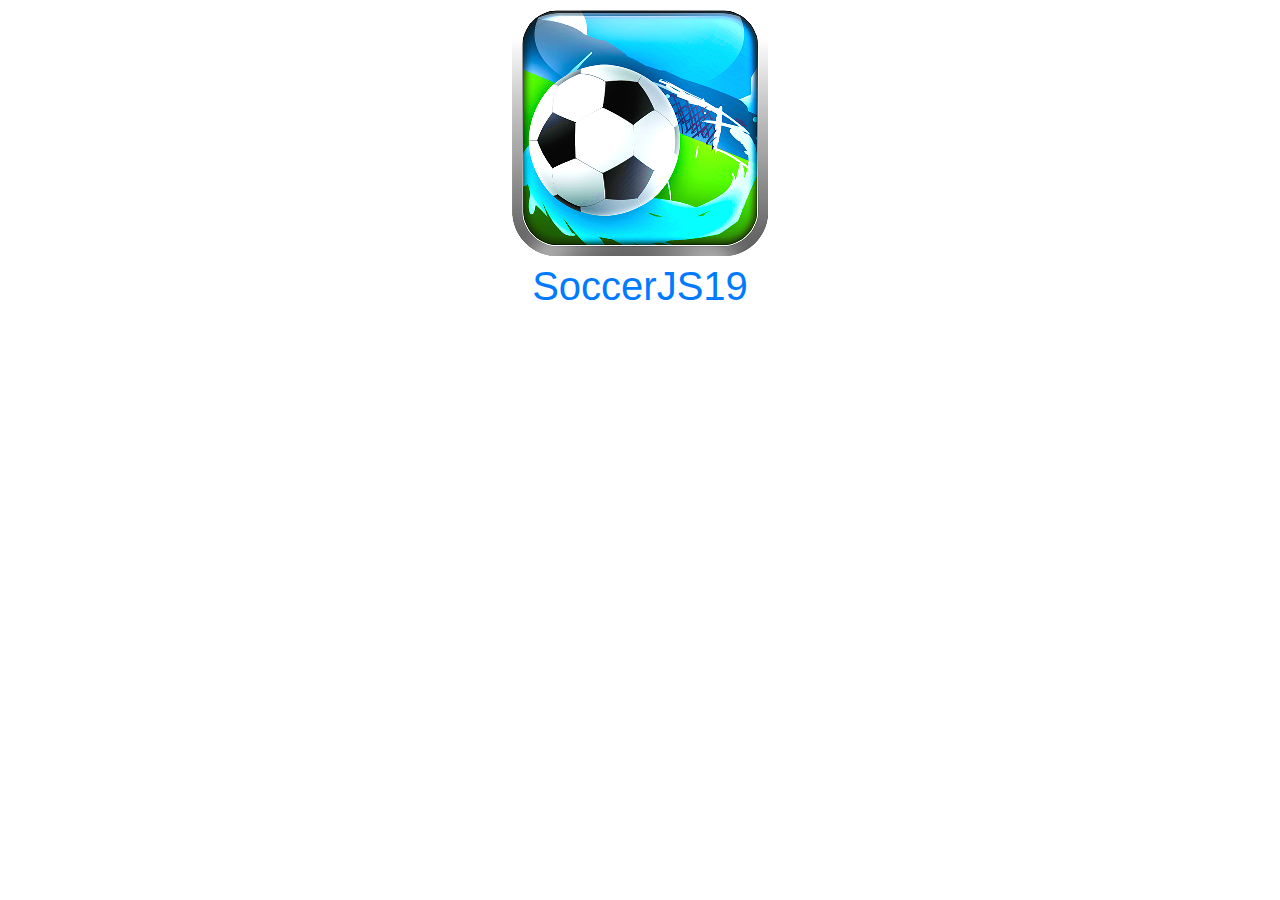
<file: index.html>
<!DOCTYPE html>
<html lang="en">
  <head>
    <meta charset="UTF-8" />
    <meta name="viewport" content="width=device-width, initial-scale=1.0" />
    <meta http-equiv="X-UA-Compatible" content="ie=edge" />
    <title>SoccerJS 2019</title>
    <link rel="stylesheet" href="appStyle.css" />
    <link
      rel="stylesheet"
      href="https://stackpath.bootstrapcdn.com/bootstrap/4.3.1/css/bootstrap.min.css"
      integrity="sha384-ggOyR0iXCbMQv3Xipma34MD+dH/1fQ784/j6cY/iJTQUOhcWr7x9JvoRxT2MZw1T"
      crossorigin="anonymous"
    />
    <link
      href="https://fonts.googleapis.com/css?family=McLaren|Rajdhani|Righteous&display=swap"
      rel="stylesheet"
    />
  </head>
  <body>
    <center>
      <div id="appDiv">
        <img src="images/appicon.png" /><br />
        <a href="menu.html" id="app" style="">SoccerJS19</a>
      </div>
    </center>
  </body>
  <script src="menu.js"></script>
</html>
</file>
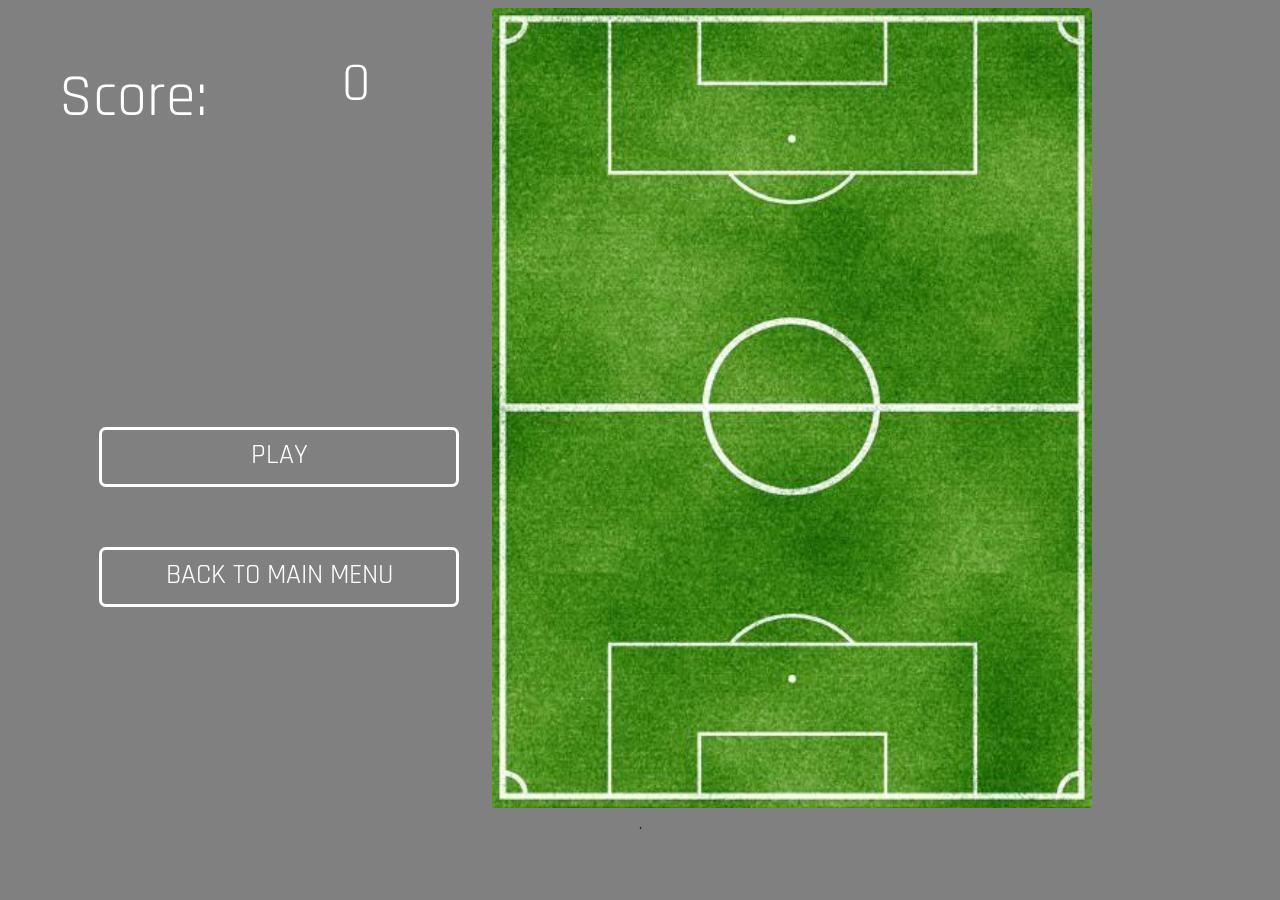
<file: game1.html>
<!DOCTYPE html>
<html lang="en">
  <head>
    <meta charset="UTF-8" />
    <meta name="viewport" content="width=device-width, initial-scale=1.0" />
    <meta http-equiv="X-UA-Compatible" content="ie=edge" />
    <title>SoccerJS 2019</title>
    <link rel="stylesheet" href="style.css" />
    <link
      href="https://fonts.googleapis.com/css?family=McLaren|Rajdhani|Righteous&display=swap"
      rel="stylesheet"
    />
    <!-- <link rel="stylesheet" href="./appStyle.css"> -->
  </head>
  <body>
    <audio src="./sounds/crowd.m4a" id="uefa" autoplay></audio>
    <div class="container">
      <div class="col1" id="score">
        Score: <span id="score1">0</span><br /><br><br><br>
        <figure id="fig"><div>
            <span id="sp">PLAY</span>
            <span id="sp" class="start">PLAY</span></div>
          </figure>
        <figure id="fig"><div>
          <span id="sp">Back to Main Menu</span>
          <span id="sp"><a href="menu.html">Back to Main Menu</a></span></div>
        </figure>
        
      </div>
      <div class="col2">
        <canvas id="example" width="400" height="400"></canvas><br />
      </div>
      <div class="col3"></div>
      .
    </div></div>
    <script src="game.js"></script>
    <script src="script.js"></script>
  </body>
</html>
</file>
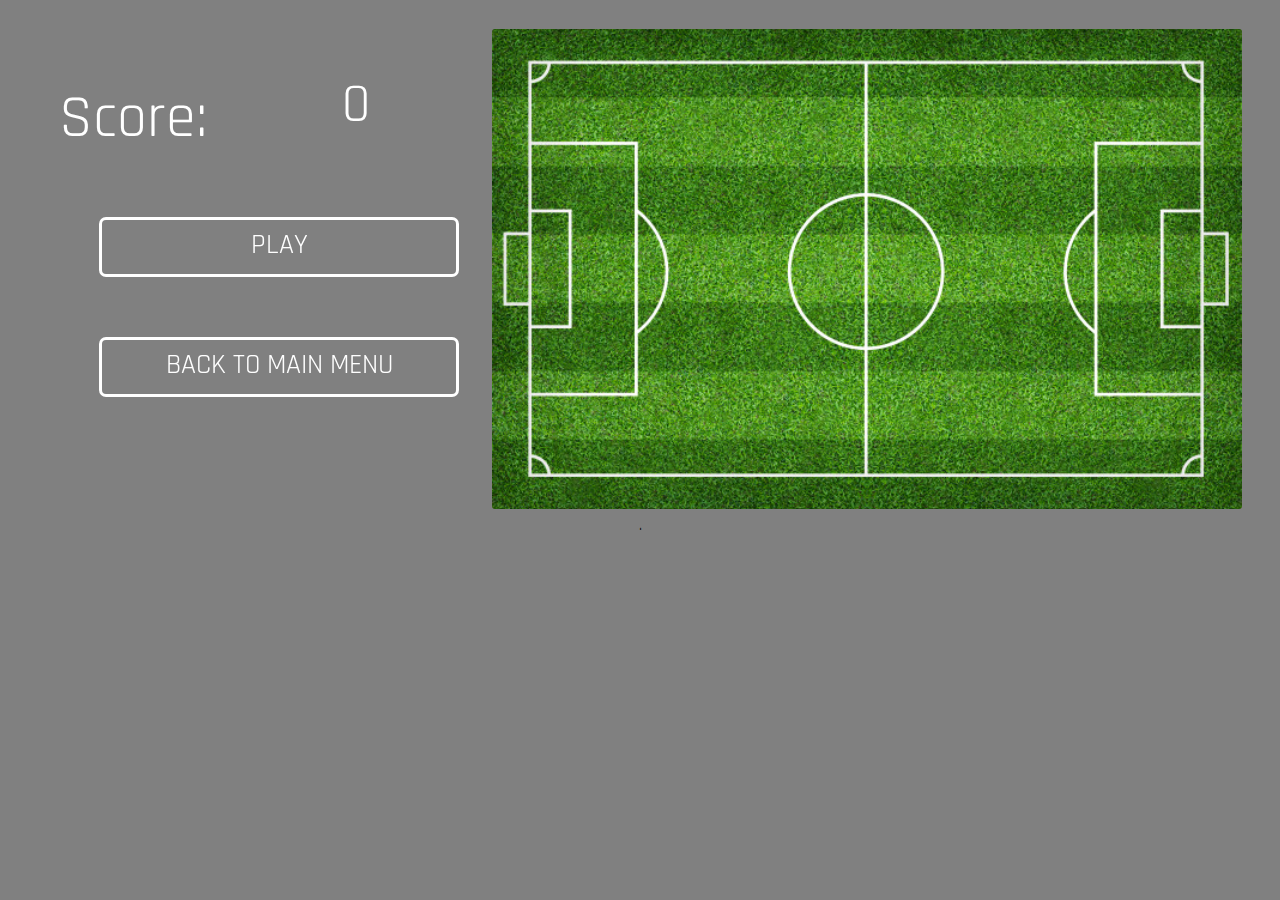
<file: game2.html>
<!DOCTYPE html>
<html lang="en">
  <head>
    <meta charset="UTF-8" />
    <meta name="viewport" content="width=device-width, initial-scale=1.0" />
    <meta http-equiv="X-UA-Compatible" content="ie=edge" />
    <title>SoccerJS 2019</title>
    <link rel="stylesheet" href="style.css" />
    <link
      href="https://fonts.googleapis.com/css?family=McLaren|Rajdhani|Righteous&display=swap"
      rel="stylesheet"
    />
  </head>
  <body>
    <audio src="./sounds/crowd.m4a" id="uefa" autoplay></audio>
    <br />

    <div class="container">
        <div class="col1" id="score">
          Score: <span id="score1">0</span><br />
          <figure id="fig"><div>
              <span id="sp">PLAY</span>
              <span id="sp" class="start">PLAY</span></div>
            </figure>
          <figure id="fig"><div>
            <span id="sp">Back to Main Menu</span>
            <span id="sp"><a href="menu.html">Back to Main Menu</a></span></div>
          </figure>
          
        </div>
        <div class="col2">
            <canvas
            id="example"
            width="400"
            height="400"
            style="background-image: url('./images/soccer2.jpg') !important; width: 750px !important; height: 480px !important;"
          ></canvas
          ><br />
        </div>
        <div class="col3"></div>
        .
      </div></div>
      
    <div id="score"><span id="score1"></span></div>
    <script src="game2.js"></script>
    <script src="script2.js"></script>
  </body>
</html>
</file>
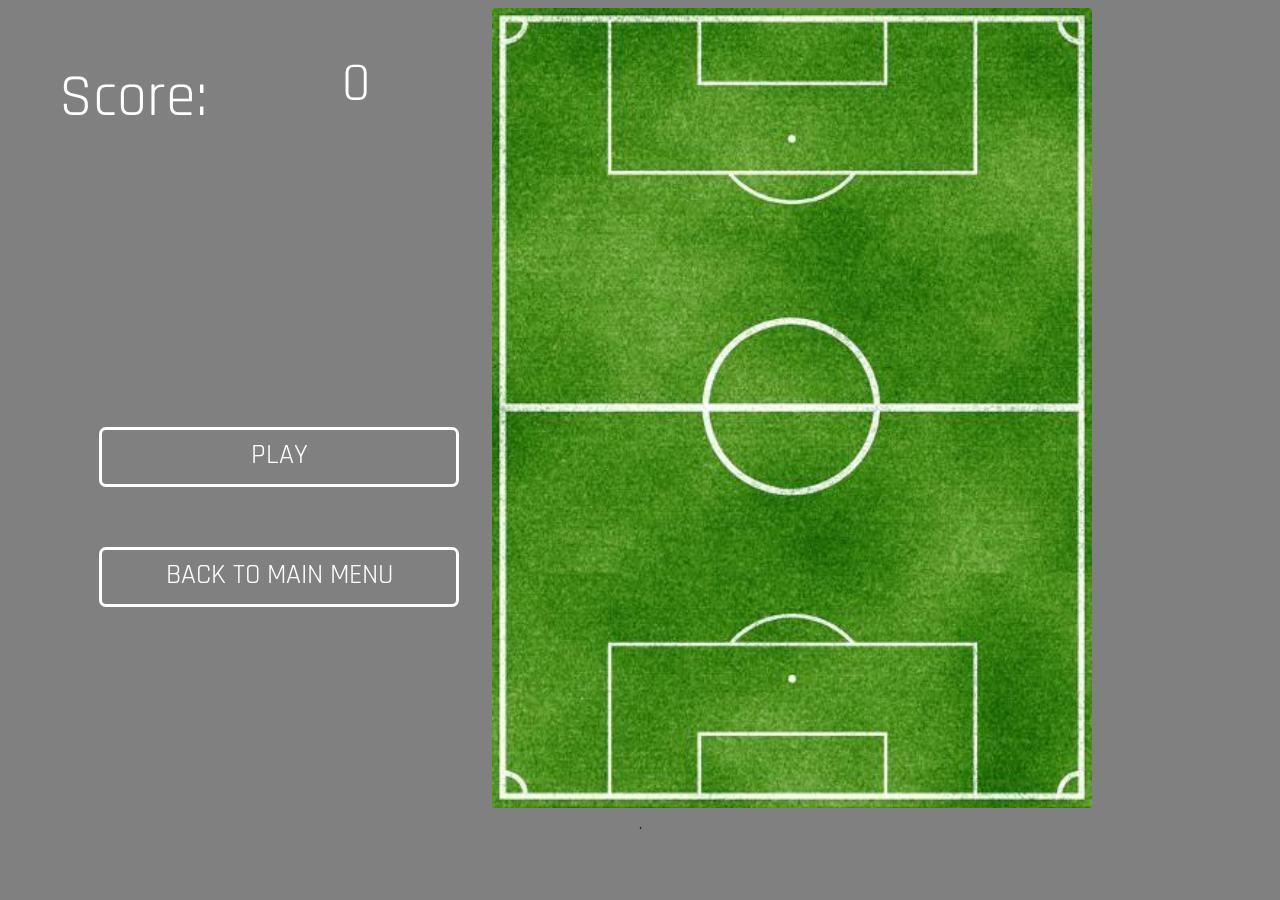
<file: game3.html>
<!DOCTYPE html>
<html lang="en">
  <head>
    <meta charset="UTF-8" />
    <meta name="viewport" content="width=device-width, initial-scale=1.0" />
    <meta http-equiv="X-UA-Compatible" content="ie=edge" />
    <title>SoccerJS 2019</title>
    <link rel="stylesheet" href="style.css" />
    <link
      href="https://fonts.googleapis.com/css?family=McLaren|Rajdhani|Righteous&display=swap"
      rel="stylesheet"
    />
  </head>
  <body>
    <audio src="./sounds/crowd.m4a" id="uefa" autoplay></audio>
    <div class="container">
        <div class="col1" id="score">
          Score: <span id="score1">0</span><br /><br><br><br>
          <figure id="fig"><div>
              <span id="sp">PLAY</span>
              <span id="sp" class="start">PLAY</span></div>
            </figure>
          <figure id="fig"><div>
            <span id="sp">Back to Main Menu</span>
            <span id="sp"><a href="menu.html">Back to Main Menu</a></span></div>
          </figure>
          
        </div>
        <div class="col2">
          <canvas id="example" width="400" height="400"></canvas><br />
        </div>
        <div class="col3"></div>
        .
      </div></div>
    <script src="game3.js"></script>
    <script src="script3.js"></script>
  </body>
</html>
</file>
<file: appStyle.css>
body {
  background-color: white !important;
  overflow: hidden;
  font-family: "McLaren", cursive;
  font-family: "Righteous", cursive;
  font-family: "Rajdhani", sans-serif;
  font-size: 40px !important;
}
</file>
<file: style.css>
body {
  background-image: url("https://images.alphacoders.com/516/thumb-1920-516154.jpg");
  background-color: grey;
  background-position: center center;
  background-size: cover;
  background-attachment: fixed;
  overflow: hidden;
  font-family: "McLaren", cursive;
  font-family: "Righteous", cursive;
  font-family: "Rajdhani", sans-serif;
  user-select: none;
}
figure {
  width: 360px;
  height: 60px;
  cursor: pointer;
}
figure div {
  height: 100%;
  transform-style: preserve-3d;
  -webkit-transform-style: preserve-3d;
  transition: 0.25s;
  -webkit-transition: 0.25s;
}
figure:hover div {
  transform: rotateX(-90deg);
}
span {
  width: 100%;
  height: 100%;
  position: absolute;
  box-sizing: border-box;
  border: 3px solid #fff;
  border-radius: 7px;
  line-height: 50px;
  font-size: 21pt;
  text-align: center;
  text-transform: uppercase;
}
span:nth-child(1) {
  color: white;
  transform: translate3d(0, 0, 30px);
  -webkit-transform: translate3d(0, 0, 30px);
}
span:nth-child(2) {
  color: blue;
  background: white;
  transform: rotateX(90deg) translate3d(0, 0, 30px);
  -webkit-transform: rotateX(90deg) translate3d(0, 0, 30px);
}

#score {
  font-size: 60px;
  /* background-color: rgba(63, 56, 77, 0.5);*/
  border-radius: 15%;
  color: rgba(255, 255, 255, 1);
  position: fixed;
  margin-left: 4%;
  margin-top: 4%;
}
#example {
  border: 0px solid black;
  border-radius: 3px;
  width: 600px !important;
  height: 800px !important;
  background-color: #ddd;
  background-image: url("images/soccer.jpg");
  background-size: contain;
}
#start:hover {
  animation: shake 0.5s cubic-bezier(0.36, 0.07, 0.19, 0.97) both;
  transform: translate3d(0, 0, 0);
  backface-visibility: hidden;
  perspective: 1000px;
}
.shaking {
  animation: shake 0.5s cubic-bezier(0.36, 0.07, 0.19, 0.97) both;
  transform: translate3d(0, 0, 0);
  backface-visibility: hidden;
  perspective: 1000px;
}

@keyframes shake {
  10%,
  90% {
    transform: translate3d(-1px, 0, 0);
  }

  20%,
  80% {
    transform: translate3d(2px, 0, 0);
  }

  30%,
  50%,
  70% {
    transform: translate3d(-4px, 0, 0);
  }

  40%,
  60% {
    transform: translate3d(4px, 0, 0);
  }
}
canvas {
  position: center;
}
#uefa {
  width: 70%;
  height: 70%;
}

#over {
  position: absolute;
  display: block;
  top: 100%;
  bottom: 0;
  left: 0;
  right: 0;
  margin: auto;
  font-size: 60px;
  border-style: none;
  color: red;
}
#score1 {
  border-style: none;
  margin-left: 0%;
  font-size: 55px;
}

.container {
  display: flex;
  align-content: center;
  align-items: center;
  flex-direction: column;
}
.col1 {
  width: 33vh;
  align-self: stretch;
}
.col2 {
  width: 33vh;
}
col3 {
  width: 33vh;
  align-self: stretch;
}

#fig div {
  height: 100%;
  transform-style: preserve-3d;
  -webkit-transform-style: preserve-3d;
  transition: 0.25s;
  -webkit-transition: 0.25s;
}
#fig:hover div {
  transform: rotateX(-90deg);
}
#fig span {
  width: 100%;
  height: 100%;
  position: absolute;
  box-sizing: border-box;
  border: 3px solid #fff;
  border-radius: 7px;
  line-height: 50px;
  font-size: 21pt;
  text-align: center;
  text-transform: uppercase;
}
#fig span:nth-child(1) {
  color: white;
  transform: translate3d(0, 0, 30px);
  -webkit-transform: translate3d(0, 0, 30px);
}
#fig span:nth-child(2) {
  color: blue;
  background: white;
  transform: rotateX(90deg) translate3d(0, 0, 30px);
  -webkit-transform: rotateX(90deg) translate3d(0, 0, 30px);
}
</file>
